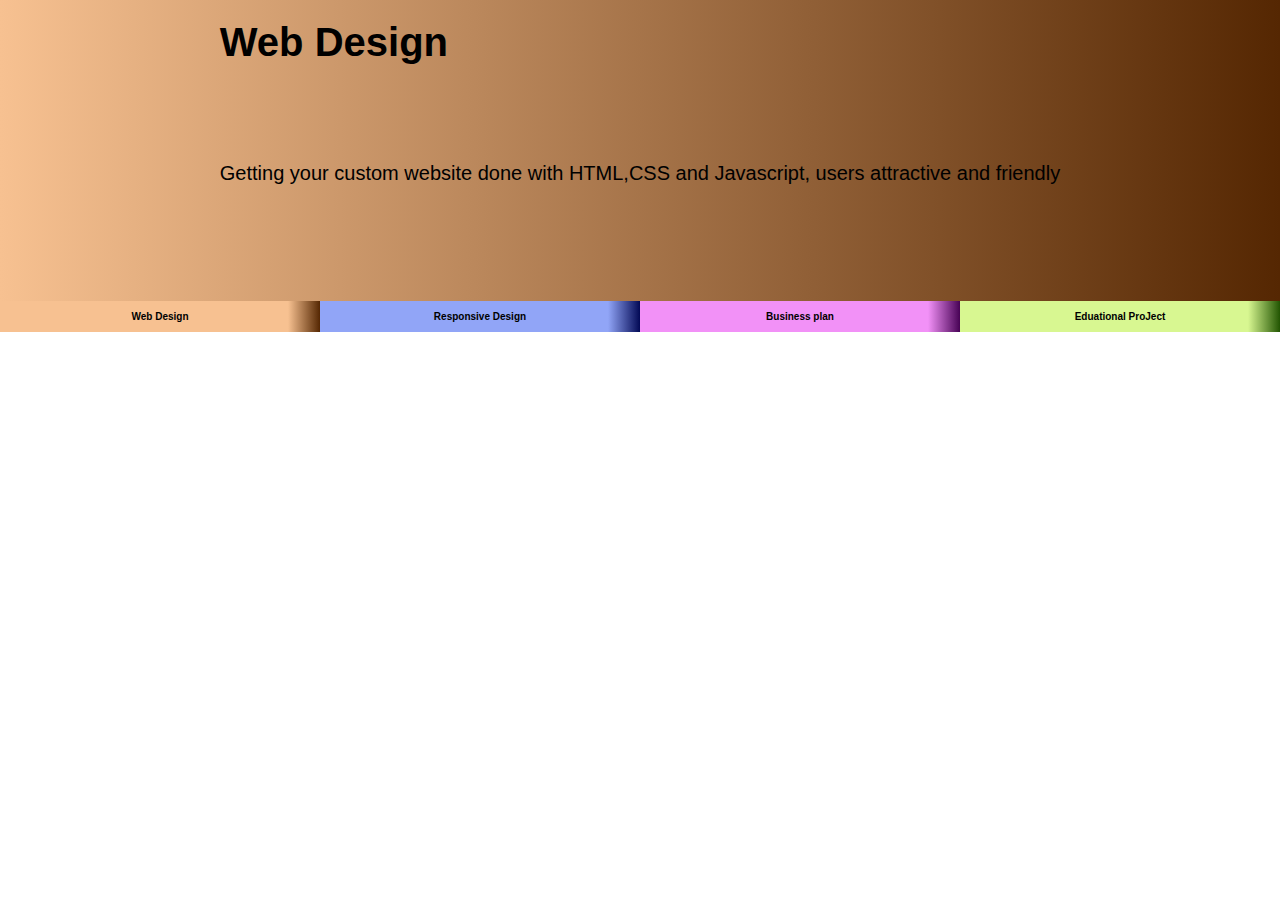
<file: index.html>
<!DOCTYPE html>
<html>

<head>
  <meta http-equiv="Content-Type" content="text/html; charset=UTF-8">
  <meta name="description" content="remus,business,company,agency,multipurpose,modern,bootstrap4">
  
  <meta name="author" content="Emmijozzy">

  <title>Emmijozzy</title>

  <!-- Main Stylesheet -->
  <link rel="stylesheet" href="styles.css">

</head>

<body> 

<div class="tabcontent web">
  <h1>Web Design</h1>
  <p>Getting your custom website done with HTML,CSS and Javascript, users attractive and friendly</p>
</div>

<div class="tabcontent res">
  <h1>Responsive Design</h1>
  <p>Get a responsive website that work on all platform, either mobile phone, tablet and laptop </p> 
</div>

<div class="tabcontent bus">
  <h1>Business plan</h1>
  <p>Get a business plan that contains all necessary information that you need to take your business to the viable and loan attractive </p>
</div>

<div  class="tabcontent edu">
  <h1>Eduational Project</h1>
  <p>You educational project can be done at a very ease price and affordable to you, with the  potential of an appreciative remark</p>
</div>

<button class="tablink tweb" onclick="displayer(0, this, 'web', 'tweb')" >Web Design</button>
<button class="tablink tres" onclick="displayer(1, this, 'res', 'tres')">Responsive Design</button>
<button class="tablink tbus" onclick="displayer(2, this, 'bus', 'tbus')">Business plan</button>
<button class="tablink tedu" onclick="displayer(3, this, 'edu', 'tedu')">Eduational ProJect</button>
    <!-- ALL PLUGINS -->
    <script src="app.js"></script>
 
</body>
</html>
</file>
<file: styles.css>
*{
  margin: 0;
  padding: 0;
}
html{font-size:20px ;}
body{
  font-family: Verdana, Geneva, Tahoma, sans-serif;
  font-size: 0.9rem;
  max-width: 100vw;
  margin-right: auto;
  margin-left: auto;
  overflow: hidden;
}
@media (min-width: 412px){
  body{
    font-size: 0.8rem;
  }
}

@media (min-width: 1170px){
  body{
    font-size: 0.5rem;
  }
}
.tabcontent{
  font-size: 5em;
  max-width: 99vw;
  height: 29vh;
  padding: 20px;
  justify-content: center;
  display: none;
  background-color: #4eb2cb;
}
.tablink{
  padding: 10px  20px;
  width: 25%;
  border: none;
  outline: none;
  margin: 0;
  float: left;
}
.tabcontent > h1{
font-size: 0.8em;
}

.tabcontent p{
  font-size: 0.4em;
}



.web{
  background: linear-gradient( to right, #f7c191 , #552702);
}
 
.res{
  background: linear-gradient( to right, #91a5f7, #020955);
}
.bus{
  background: linear-gradient( to right, #f291f7, #470255);
}
.edu{
  background: linear-gradient( to right, #d8f791, #225502);
}

.tweb{
  background: linear-gradient( to right, #f7c191 90%, #552702);
  font-family: Verdana, Geneva, Tahoma, sans-serif;
  font-weight: 700;
  font-size: 1em;
  transition-property: font-size, color, background-color;
  transition-duration: 2s;
  transition-timing-function: ease;
}
 
.tres{
  background: linear-gradient( to right, #91a5f7 90%, #020955);
  font-family: Verdana, Geneva, Tahoma, sans-serif;
  font-weight: 700;
  font-size: 1em;
  transition-property: font-size, color, background-color;
  transition-duration: 2s;
  transition-timing-function: ease;
}
.tbus{
  background: linear-gradient( to right, #f291f7 90%, #470255);
  font-family: Verdana, Geneva, Tahoma, sans-serif;
  font-weight: 700;
  font-size: 1em;
  transition-property: font-size, color, background-color;
  transition-duration: 2s;
  transition-timing-function: ease;
}
.tedu{
  background: linear-gradient( to right, #d8f791 90%, #225502);
  font-family: Verdana, Geneva, Tahoma, sans-serif;
  font-weight: 700;
  font-size: 1em;
  transition-property: font-size, color, background-color;
  transition-duration: 2s;
  transition-timing-function: ease;
}
.tweb:hover{
  background-color: linear-gradient( to right, #f7c191 , #552702);
  font-size: 1.5em;
  color: #e6e7ee;
}
 
.tres:hover{
  background: linear-gradient( to right, #91a5f7, #020955);
  font-size: 1.5em;
  color: #e6e7ee;
}
.tbus:hover{
  background: linear-gradient( to right, #f291f7, #470255);
  font-size: 1.5em;
  color: #e6e7ee;
}
.tedu:hover{
  background: linear-gradient( to right, #d8f791, #225502);
  font-size: 1.5em;
  color: #e6e7ee;
}

.jweb{
  background: linear-gradient( to right, #f7c191 , #552702);
  font-family: Verdana, Geneva, Tahoma, sans-serif;
  font-weight: 700;
  color: #e6e7ee;
  font-size: 1.5em;
  transition-property: font-size, color, background-color;
  transition-duration: 2s;
  transition-timing-function: ease;
}
.jres{
  background: linear-gradient( to right, #91a5f7, #020955);
  font-family: Verdana, Geneva, Tahoma, sans-serif;
  font-weight: 700;
  color: #e6e7ee;
  font-size: 1.5em;
  transition-property: font-size, color, background-color;
  transition-duration: 2s;
  transition-timing-function: ease;
}

.jbus{
  background: linear-gradient( to right, #f291f7, #470255);
  font-family: Verdana, Geneva, Tahoma, sans-serif;
  font-weight: 700;
  color: #e6e7ee;
  font-size: 1.5em;
  transition-property: font-size, color, background-color;
  transition-duration: 2s;
  transition-timing-function: ease;
}

.jedu{
  background: linear-gradient( to right, #d8f791, #225502);
  font-family: Verdana, Geneva, Tahoma, sans-serif;
  font-weight: 700;
  color: #e6e7ee;
  font-size: 1.5em;
  transition-property: font-size, color, background-color;
  transition-duration: 2s;
  transition-timing-function: ease;
}
</file>
